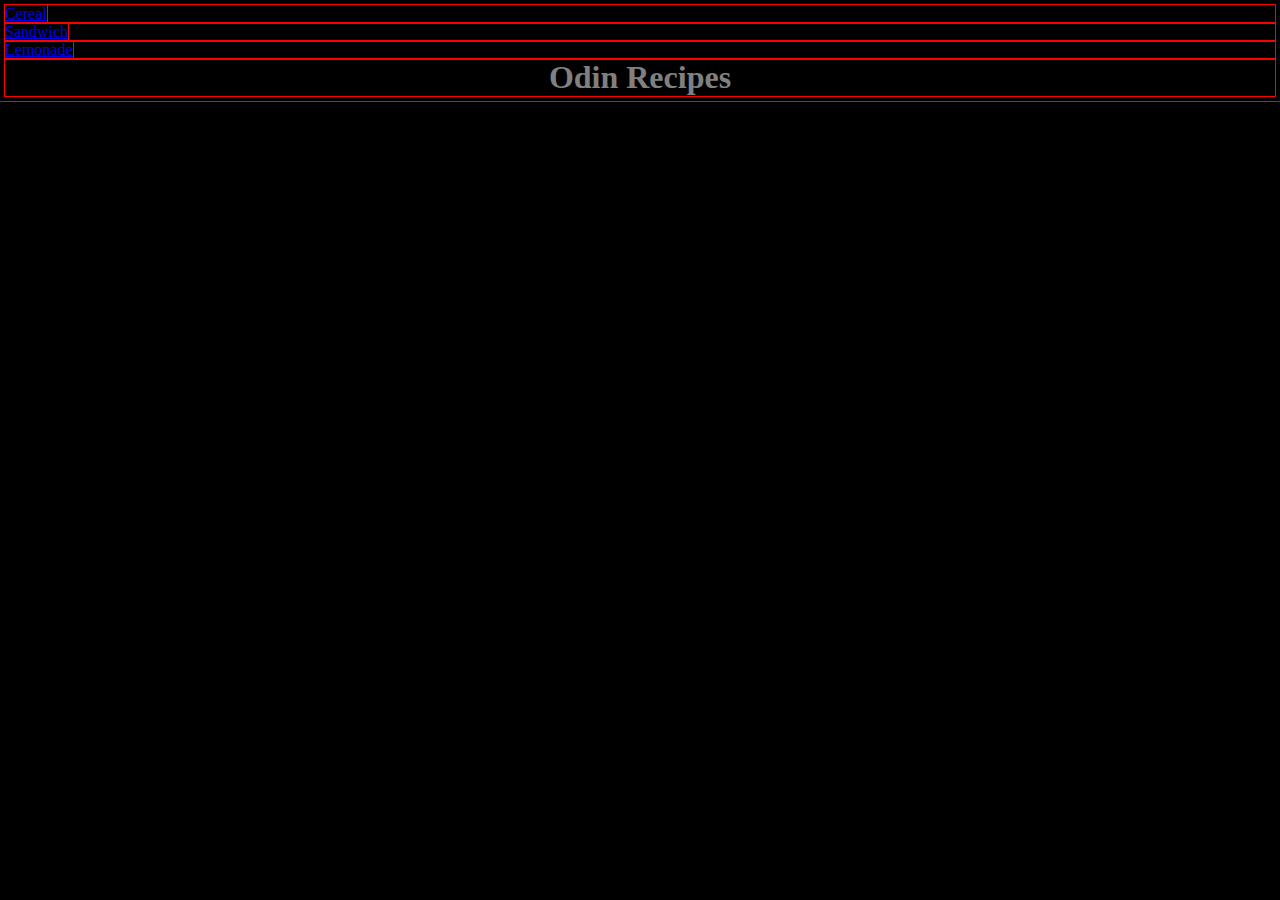
<file: index.html>
<!DOCTYPE html>
<html lang="en">
<head>
    <meta charset="UTF-8">
    <meta name="viewport" content="width=device-width, initial-scale=1.0">
    <title>Odin Recipes</title>
    <link rel="stylesheet" type="text/css" href="css/style.css">
    <header class="navigation-bar">
        <ul>
            <li><a href="./recipies/cerial.html">Cereal</a></li>
            <li><a href="./recipies/sandwich.html">Sandwich</a></li>
            <li><a href="./recipies/lemonade.html">Lemonade</a></li>
        </ul>
    </header>
</head>
<body>
    <h1>Odin Recipes</h1>
</body>
</html>
</file>
<file: css/style.css>
body{
    background-color: black;
    font-family: inter, roboto;
    color: tan;
    padding: 5px;
}

h1, h2{
    text-align: center;
    color: grey;
    font-weight: 900;
}

div{
    width: 200px;
    height: 200px;
    padding: 20px;
    background-color: grey;
}

* { 
    outline: 1px solid red;
    margin: 0;
    padding: 0;
    box-sizing: border-box;
}
</file>
